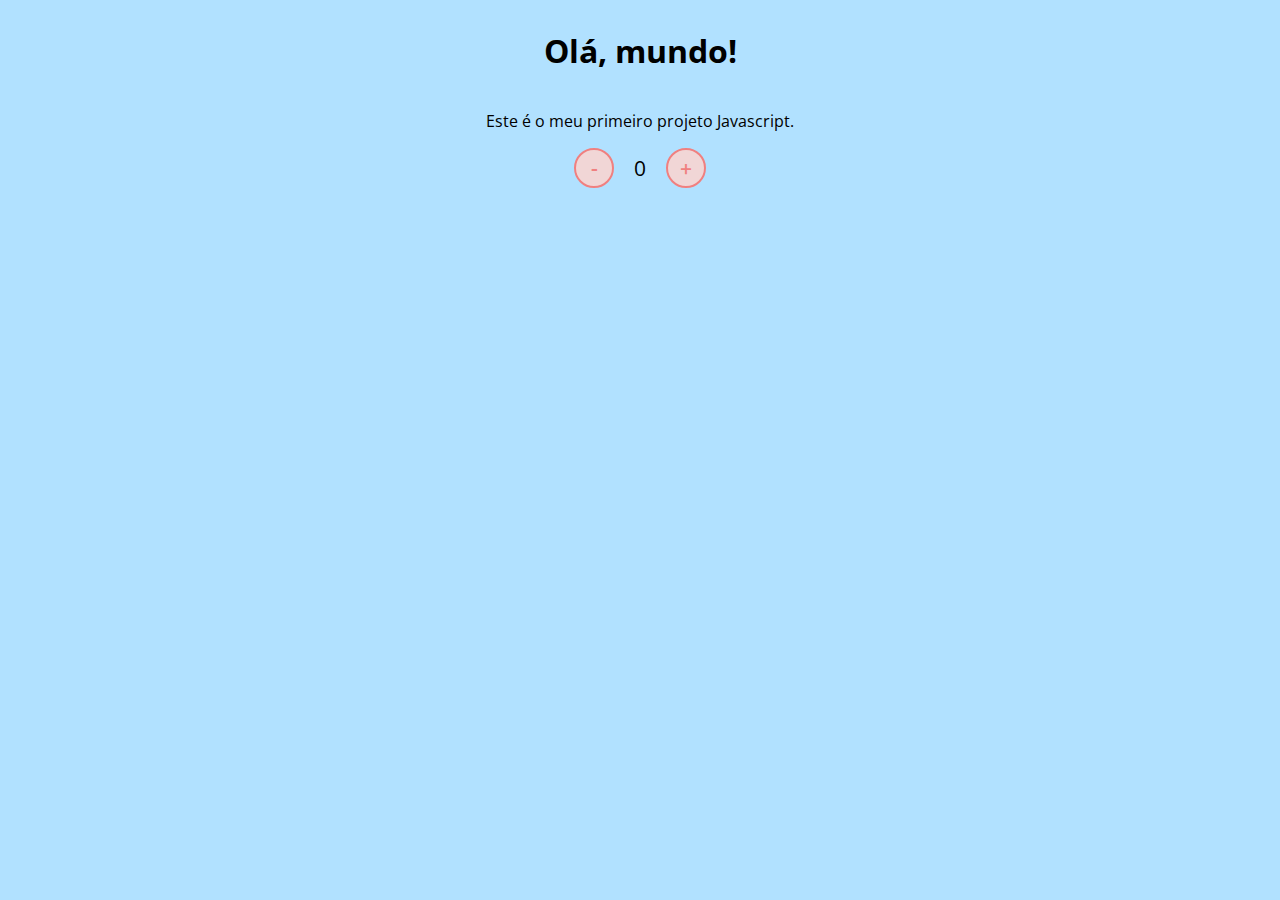
<file: contador/index.html>
<!DOCTYPE html>
<html lang="pt-br">
<head>
    <meta charset="UTF-8">
    <meta name="viewport" content="width=device-width, initial-scale=1.0">
    <link rel="stylesheet" href="assets/css/style.css" />
    <title>Contador</title>
</head>
<body>
    <h1>Olá, mundo!</h1>
    <p>Este é o meu primeiro projeto Javascript.</p>
    <div id="counter">
        <button name="subtrair" onclick="decrement()">-</button>
        <span id="currentNumber">0</span>
        <button name="adicionar" onclick="increment()">+</button>
    </div>
    <script src="assets/js/main.js"></script>
</body>
</html>
</file>
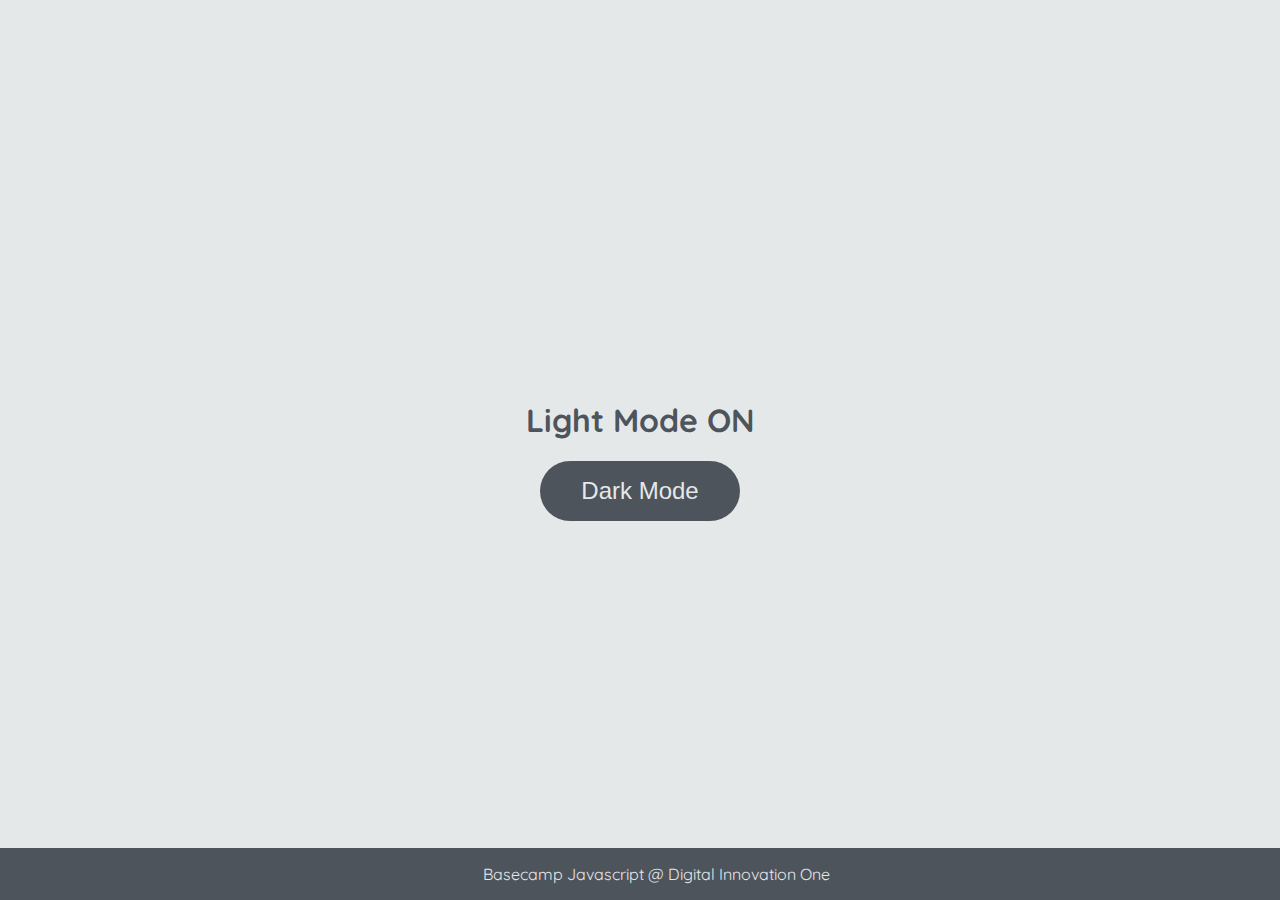
<file: DOM/index.html>
<!DOCTYPE html>
<html lang="en">

<head>
    <meta charset="UTF-8" />
    <meta http-equiv="X-UA-Compatible" content="IE=edge" />
    <meta name="viewport" content="width=device-width, initial-scale=1.0" />
    <link rel="stylesheet" href="style.css" />
    <title>Dark mode and Light Mode</title>
</head>

<body>
    <main>
        <h1 id="page-title">Light Mode ON</h1>
        <button aria-label="selecionar-modo" id="mode-selector">Dark Mode</button>
    </main>

    <footer>Basecamp Javascript @ Digital Innovation One</footer>
    <script src="scripts.js"></script>
</body>

</html>
</file>
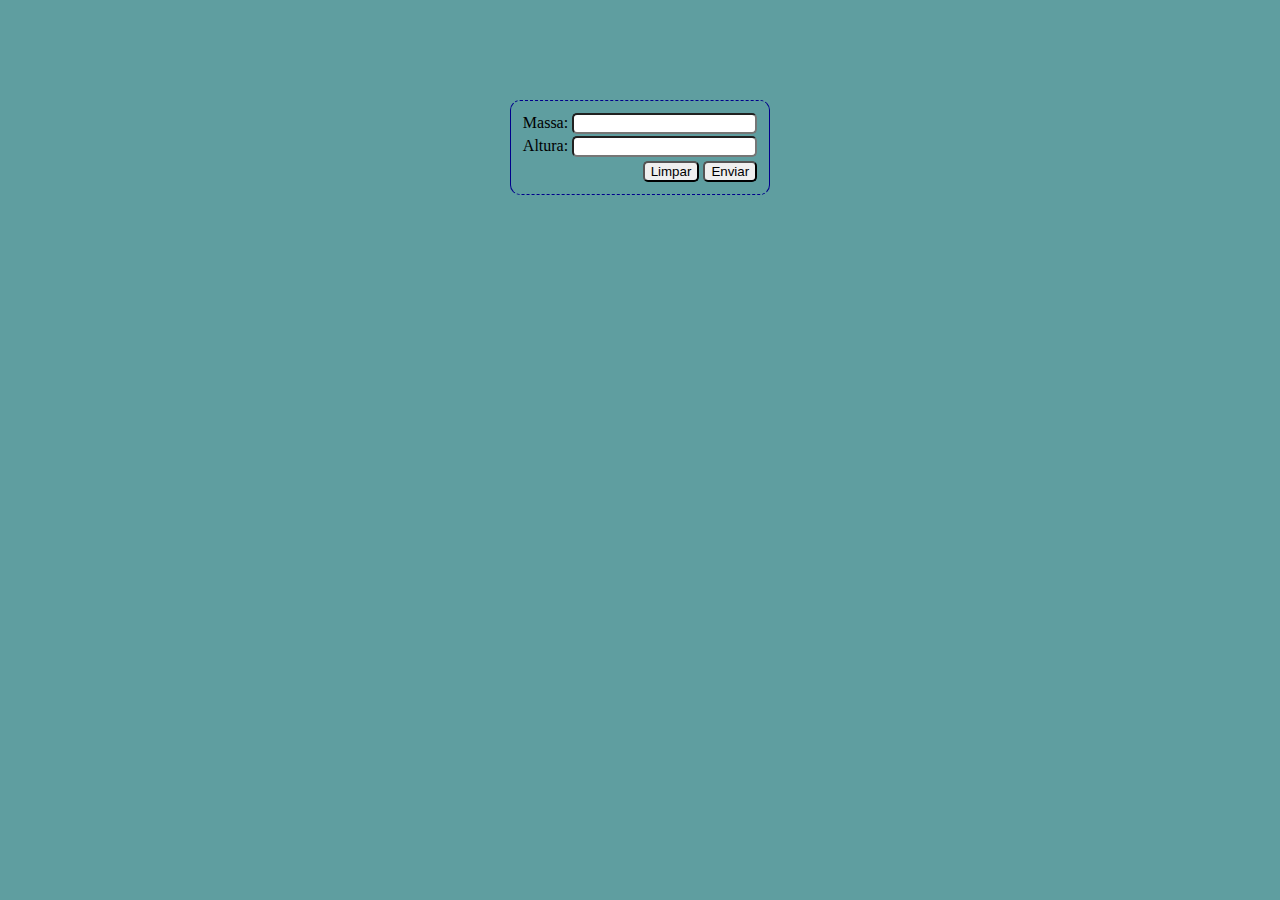
<file: imc/index.html>
<!DOCTYPE html>
<html lang="pt-br">
<head>
    <meta charset="UTF-8">
    <meta name="viewport" content="width=device-width, initial-scale=1.0">
    <title>IMC</title>
    <script src="js/main.js"></script>
    <link rel="stylesheet" href="css/style.css">
</head>
<body>
    <div id="caixa">
        <div class="massa">
            <label for="massa">Massa: </label>
            <input type="text" id="massa">
        </div>

        <div class="altura">
            <label for="altura">Altura: </label>
            <input type="text" id="altura">
        </div>


        <div>
            <button type="button" name="calcular" onclick="calcularIMC()">Enviar</button>
        </div>

        <div>
            <button type="button" name="limpar" onclick="limpar()">Limpar</button>
        </div>

        <div id="result">
            <div>
                <p id="imc-result"></p>
            </div>
            <div>
                <p id="frase"></p>
            </div>
        </div>
    </div>
</body>
</html>
</file>
<file: contador/assets/css/style.css>
@import url('https://fonts.googleapis.com/css2?family=Open+Sans:wght@300;600&display=swap');

* {
    font-family: 'Open Sans', sans-serif;
}

body {
    display: flex;
    align-items: center;
    justify-content: center;
    flex-direction: column;
    background-color: rgb(177, 225, 255);
}

button {
    height: 40px;
    width: 40px;
    border-radius: 50%;
    border: 2px solid lightcoral;
    background-color: rgb(241, 214, 214);
    color: lightcoral;
    font-size: 16pt;
    font-weight: 600;
    text-align: center;
}

#counter {
    display: flex;
}

#currentNumber {
    display: flex;
    align-items: center;
    margin: 0 20px;
    font-size: 16pt;
}
</file>
<file: DOM/style.css>
@import url('https://fonts.googleapis.com/css2?family=Quicksand:wght@300;400;600&display=swap');
body {
    background-color: #e5e8e8;
    color: #4e545c;
    margin: 0;
    font-family: 'Quicksand';
}

body.dark-mode {
    background-color: #000401;
    color: #e5e8e8;
}

main {
    height: 100vh;
    width: 100%;
    display: flex;
    flex-direction: column;
    align-items: center;
    justify-content: center;
}

footer {
    width: 100%;
    background-color: #4e545c;
    padding: 16px;
    color: #e5e8e8;
    position: fixed;
    bottom: 0;
    text-align: center;
    font-weight: 400;
}

footer.dark-mode {
    background-color: #8d9797;
    color: #000401;
}

button {
    border-radius: 40px;
    font-size: 1.5rem;
    height: 60px;
    width: 200px;
    border: none;
    background-color: #4e545c;
    color: #e5e8e8;
    transition: all 0.5s linear;
}

button:hover {
    background-color: #000401;
}

button.dark-mode {
    background-color: #e5e8e8;
    color: #4e545c;
}

button.dark-mode:hover {
    background-color: #4e545c;
    color: #e5e8e8;
}
</file>
<file: imc/css/style.css>
body{
    display: flex;
    align-items: center;
    background-color: cadetblue;
    justify-content: center;
    margin-top: 100px;
}

input{
    border-radius: 5px;
}

button{
    display: flex;
    align-items: center;
    float: right;
    margin: 2px;
    border-radius: 5px;
}

#caixa{
    border-color: darkblue;
    border-width: 1px;
    border-style: dashed solid;
    border-radius: 10px;
    padding: 10px;
}


.altura{
    margin: 2px;
    background-color: inherit;
}

.massa{
    margin: 2px;
    background-color: inherit;
}

#result{
    display: flex;
    align-items: center;
}
</file>
